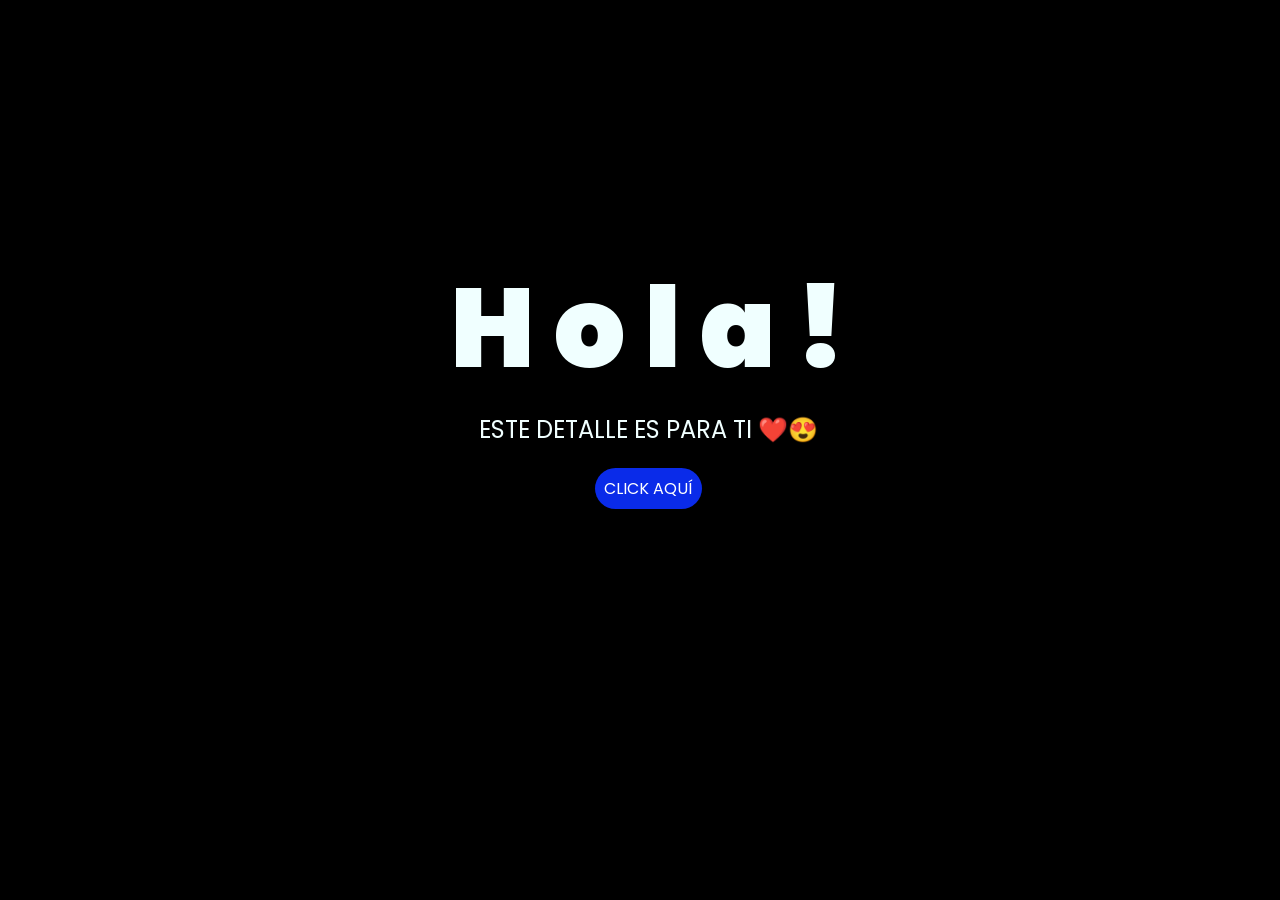
<file: index.html>
<!DOCTYPE html>
<html lang="es">

<head>
    <meta charset="UTF-8">
    <meta http-equiv="X-UA-Compatible" content="IE=edge">
    <meta name="viewport" content="width=device-width, initial-scale=1.0">
    <link rel="stylesheet" href="css/style.css">
    <link rel="icon" href="img/flowers.png" type="image/x-icon">
    <title>Flowers</title>
</head>

<body>
    <div class="greetings">
        <span>H</span>
        <span>o</span>
        <span>l</span>
        <span>a</span>
        <span>!</span>
    </div>
    <div class="description">
        <span>ESTE DETALLE ES PARA TI ❤️😍</span>
    </div>
    <div class="button">
        <button class="botones">
            <a href="flower.html" style="color: #fff;">CLICK AQUÍ</a>
        </button>
    </div>

</body>

</html>
</file>
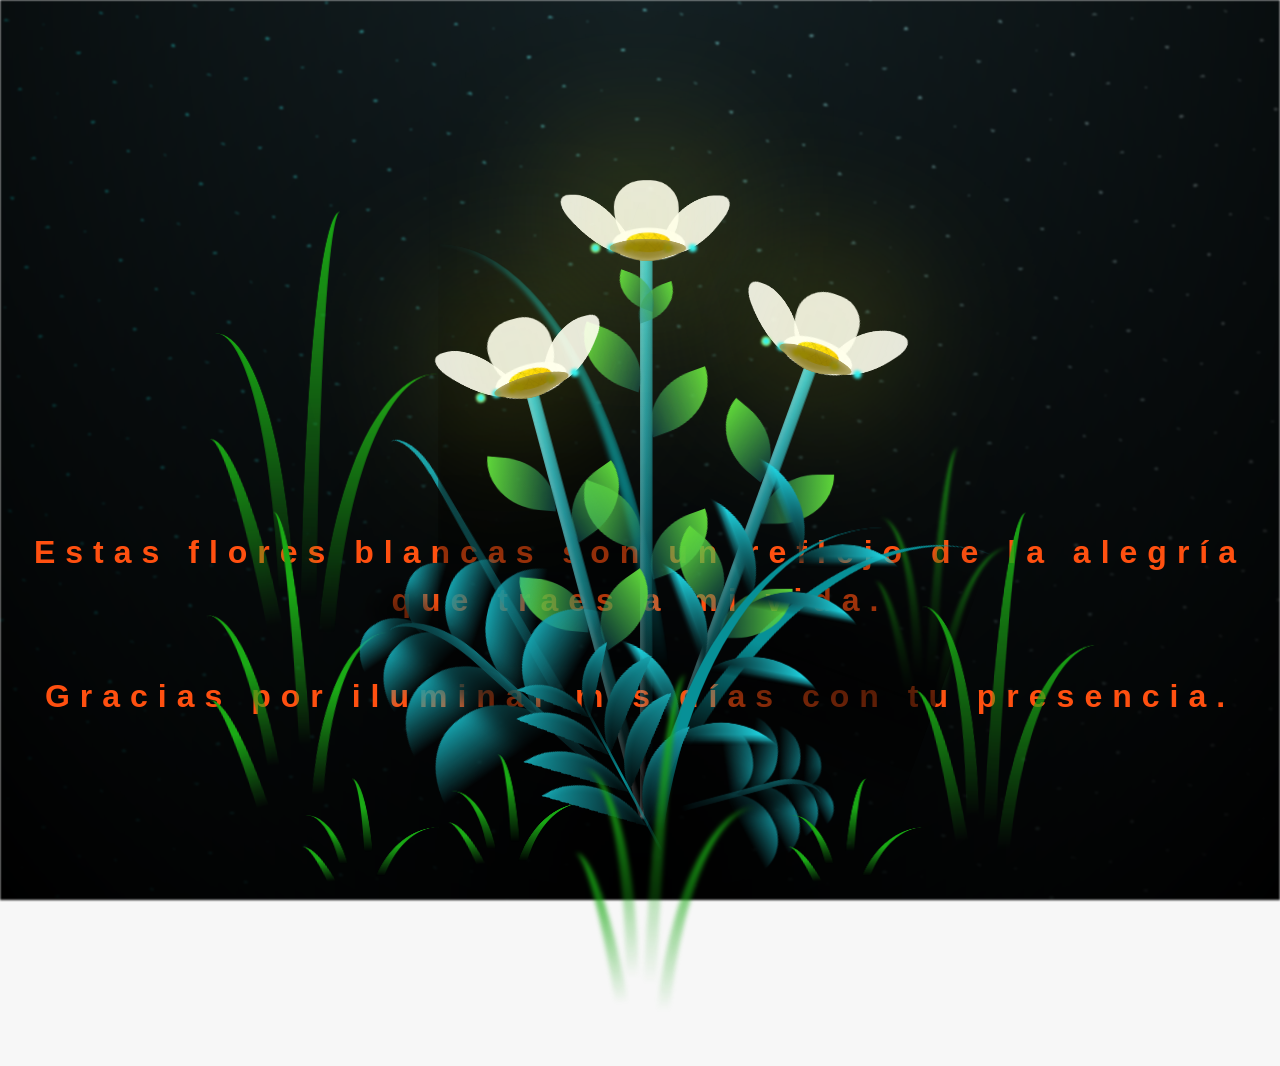
<file: flower.html>
<!DOCTYPE html>
<html lang="es">
  <head>
    <meta charset="UTF-8" />
    <meta http-equiv="X-UA-Compatible" content="IE=edge" />
    <meta name="viewport" content="width=device-width, initial-scale=1.0" />
    <link rel="stylesheet" href="css/main.css" />
    <link rel="icon" href="img/flowers.png" type="image/x-icon" />
    <title>Flower</title>
  </head>
  <body class="container">
    <audio src="sound/ChristianBasso&HaienQiu-Flowers.mp3" autoplay></audio>
    <div id="lyrics">
     
    </div>
    <h1 class="titulo">Estas flores blancas son un reflejo de la alegría que traes a mi vida. <br> <br>
      Gracias por iluminar mis días con tu presencia.</h1>
  
    <div class="night"></div>
    <div class="flowers">
      <div class="flower flower--1">
        <div class="flower__leafs flower__leafs--1">
          <div class="flower__leaf flower__leaf--1"></div>
          <div class="flower__leaf flower__leaf--2"></div>
          <div class="flower__leaf flower__leaf--3"></div>
          <div class="flower__leaf flower__leaf--4"></div>
          <div class="flower__white-circle"></div>

          <div class="flower__light flower__light--1"></div>
          <div class="flower__light flower__light--2"></div>
          <div class="flower__light flower__light--3"></div>
          <div class="flower__light flower__light--4"></div>
          <div class="flower__light flower__light--5"></div>
          <div class="flower__light flower__light--6"></div>
          <div class="flower__light flower__light--7"></div>
          <div class="flower__light flower__light--8"></div>
        </div>
        <div class="flower__line">
          <div class="flower__line__leaf flower__line__leaf--1"></div>
          <div class="flower__line__leaf flower__line__leaf--2"></div>
          <div class="flower__line__leaf flower__line__leaf--3"></div>
          <div class="flower__line__leaf flower__line__leaf--4"></div>
          <div class="flower__line__leaf flower__line__leaf--5"></div>
          <div class="flower__line__leaf flower__line__leaf--6"></div>
        </div>
      </div>

      <div class="flower flower--2">
        <div class="flower__leafs flower__leafs--2">
          <div class="flower__leaf flower__leaf--1"></div>
          <div class="flower__leaf flower__leaf--2"></div>
          <div class="flower__leaf flower__leaf--3"></div>
          <div class="flower__leaf flower__leaf--4"></div>
          <div class="flower__white-circle"></div>

          <div class="flower__light flower__light--1"></div>
          <div class="flower__light flower__light--2"></div>
          <div class="flower__light flower__light--3"></div>
          <div class="flower__light flower__light--4"></div>
          <div class="flower__light flower__light--5"></div>
          <div class="flower__light flower__light--6"></div>
          <div class="flower__light flower__light--7"></div>
          <div class="flower__light flower__light--8"></div>
        </div>
        <div class="flower__line">
          <div class="flower__line__leaf flower__line__leaf--1"></div>
          <div class="flower__line__leaf flower__line__leaf--2"></div>
          <div class="flower__line__leaf flower__line__leaf--3"></div>
          <div class="flower__line__leaf flower__line__leaf--4"></div>
        </div>
      </div>

      <div class="flower flower--3">
        <div class="flower__leafs flower__leafs--3">
          <div class="flower__leaf flower__leaf--1"></div>
          <div class="flower__leaf flower__leaf--2"></div>
          <div class="flower__leaf flower__leaf--3"></div>
          <div class="flower__leaf flower__leaf--4"></div>
          <div class="flower__white-circle"></div>

          <div class="flower__light flower__light--1"></div>
          <div class="flower__light flower__light--2"></div>
          <div class="flower__light flower__light--3"></div>
          <div class="flower__light flower__light--4"></div>
          <div class="flower__light flower__light--5"></div>
          <div class="flower__light flower__light--6"></div>
          <div class="flower__light flower__light--7"></div>
          <div class="flower__light flower__light--8"></div>
        </div>
        <div class="flower__line">
          <div class="flower__line__leaf flower__line__leaf--1"></div>
          <div class="flower__line__leaf flower__line__leaf--2"></div>
          <div class="flower__line__leaf flower__line__leaf--3"></div>
          <div class="flower__line__leaf flower__line__leaf--4"></div>
        </div>
      </div>

      <div class="grow-ans" style="--d: 1.2s">
        <div class="flower__g-long">
          <div class="flower__g-long__top"></div>
          <div class="flower__g-long__bottom"></div>
        </div>
      </div>

      <div class="growing-grass">
        <div class="flower__grass flower__grass--1">
          <div class="flower__grass--top"></div>
          <div class="flower__grass--bottom"></div>
          <div class="flower__grass__leaf flower__grass__leaf--1"></div>
          <div class="flower__grass__leaf flower__grass__leaf--2"></div>
          <div class="flower__grass__leaf flower__grass__leaf--3"></div>
          <div class="flower__grass__leaf flower__grass__leaf--4"></div>
          <div class="flower__grass__leaf flower__grass__leaf--5"></div>
          <div class="flower__grass__leaf flower__grass__leaf--6"></div>
          <div class="flower__grass__leaf flower__grass__leaf--7"></div>
          <div class="flower__grass__leaf flower__grass__leaf--8"></div>
          <div class="flower__grass__overlay"></div>
        </div>
      </div>

      <div class="growing-grass">
        <div class="flower__grass flower__grass--2">
          <div class="flower__grass--top"></div>
          <div class="flower__grass--bottom"></div>
          <div class="flower__grass__leaf flower__grass__leaf--1"></div>
          <div class="flower__grass__leaf flower__grass__leaf--2"></div>
          <div class="flower__grass__leaf flower__grass__leaf--3"></div>
          <div class="flower__grass__leaf flower__grass__leaf--4"></div>
          <div class="flower__grass__leaf flower__grass__leaf--5"></div>
          <div class="flower__grass__leaf flower__grass__leaf--6"></div>
          <div class="flower__grass__leaf flower__grass__leaf--7"></div>
          <div class="flower__grass__leaf flower__grass__leaf--8"></div>
          <div class="flower__grass__overlay"></div>
        </div>
      </div>

      <div class="grow-ans" style="--d: 2.4s">
        <div class="flower__g-right flower__g-right--1">
          <div class="leaf"></div>
        </div>
      </div>

      <div class="grow-ans" style="--d: 2.8s">
        <div class="flower__g-right flower__g-right--2">
          <div class="leaf"></div>
        </div>
      </div>

      <div class="grow-ans" style="--d: 2.8s">
        <div class="flower__g-front">
          <div
            class="flower__g-front__leaf-wrapper flower__g-front__leaf-wrapper--1"
          >
            <div class="flower__g-front__leaf"></div>
          </div>
          <div
            class="flower__g-front__leaf-wrapper flower__g-front__leaf-wrapper--2"
          >
            <div class="flower__g-front__leaf"></div>
          </div>
          <div
            class="flower__g-front__leaf-wrapper flower__g-front__leaf-wrapper--3"
          >
            <div class="flower__g-front__leaf"></div>
          </div>
          <div
            class="flower__g-front__leaf-wrapper flower__g-front__leaf-wrapper--4"
          >
            <div class="flower__g-front__leaf"></div>
          </div>
          <div
            class="flower__g-front__leaf-wrapper flower__g-front__leaf-wrapper--5"
          >
            <div class="flower__g-front__leaf"></div>
          </div>
          <div
            class="flower__g-front__leaf-wrapper flower__g-front__leaf-wrapper--6"
          >
            <div class="flower__g-front__leaf"></div>
          </div>
          <div
            class="flower__g-front__leaf-wrapper flower__g-front__leaf-wrapper--7"
          >
            <div class="flower__g-front__leaf"></div>
          </div>
          <div
            class="flower__g-front__leaf-wrapper flower__g-front__leaf-wrapper--8"
          >
            <div class="flower__g-front__leaf"></div>
          </div>
          <div class="flower__g-front__line"></div>
        </div>
      </div>

      <div class="grow-ans" style="--d: 3.2s">
        <div class="flower__g-fr">
          <div class="leaf"></div>
          <div class="flower__g-fr__leaf flower__g-fr__leaf--1"></div>
          <div class="flower__g-fr__leaf flower__g-fr__leaf--2"></div>
          <div class="flower__g-fr__leaf flower__g-fr__leaf--3"></div>
          <div class="flower__g-fr__leaf flower__g-fr__leaf--4"></div>
          <div class="flower__g-fr__leaf flower__g-fr__leaf--5"></div>
          <div class="flower__g-fr__leaf flower__g-fr__leaf--6"></div>
          <div class="flower__g-fr__leaf flower__g-fr__leaf--7"></div>
          <div class="flower__g-fr__leaf flower__g-fr__leaf--8"></div>
        </div>
      </div>

      <div class="long-g long-g--0">
        <div class="grow-ans" style="--d: 3s">
          <div class="leaf leaf--0"></div>
        </div>
        <div class="grow-ans" style="--d: 2.2s">
          <div class="leaf leaf--1"></div>
        </div>
        <div class="grow-ans" style="--d: 3.4s">
          <div class="leaf leaf--2"></div>
        </div>
        <div class="grow-ans" style="--d: 3.6s">
          <div class="leaf leaf--3"></div>
        </div>
      </div>

      <div class="long-g long-g--1">
        <div class="grow-ans" style="--d: 3.6s">
          <div class="leaf leaf--0"></div>
        </div>
        <div class="grow-ans" style="--d: 3.8s">
          <div class="leaf leaf--1"></div>
        </div>
        <div class="grow-ans" style="--d: 4s">
          <div class="leaf leaf--2"></div>
        </div>
        <div class="grow-ans" style="--d: 4.2s">
          <div class="leaf leaf--3"></div>
        </div>
      </div>

      <div class="long-g long-g--2">
        <div class="grow-ans" style="--d: 4s">
          <div class="leaf leaf--0"></div>
        </div>
        <div class="grow-ans" style="--d: 4.2s">
          <div class="leaf leaf--1"></div>
        </div>
        <div class="grow-ans" style="--d: 4.4s">
          <div class="leaf leaf--2"></div>
        </div>
        <div class="grow-ans" style="--d: 4.6s">
          <div class="leaf leaf--3"></div>
        </div>
      </div>

      <div class="long-g long-g--3">
        <div class="grow-ans" style="--d: 4s">
          <div class="leaf leaf--0"></div>
        </div>
        <div class="grow-ans" style="--d: 4.2s">
          <div class="leaf leaf--1"></div>
        </div>
        <div class="grow-ans" style="--d: 3s">
          <div class="leaf leaf--2"></div>
        </div>
        <div class="grow-ans" style="--d: 3.6s">
          <div class="leaf leaf--3"></div>
        </div>
      </div>

      <div class="long-g long-g--4">
        <div class="grow-ans" style="--d: 4s">
          <div class="leaf leaf--0"></div>
        </div>
        <div class="grow-ans" style="--d: 4.2s">
          <div class="leaf leaf--1"></div>
        </div>
        <div class="grow-ans" style="--d: 3s">
          <div class="leaf leaf--2"></div>
        </div>
        <div class="grow-ans" style="--d: 3.6s">
          <div class="leaf leaf--3"></div>
        </div>
      </div>

      <div class="long-g long-g--5">
        <div class="grow-ans" style="--d: 4s">
          <div class="leaf leaf--0"></div>
        </div>
        <div class="grow-ans" style="--d: 4.2s">
          <div class="leaf leaf--1"></div>
        </div>
        <div class="grow-ans" style="--d: 3s">
          <div class="leaf leaf--2"></div>
        </div>
        <div class="grow-ans" style="--d: 3.6s">
          <div class="leaf leaf--3"></div>
        </div>
      </div>

      <div class="long-g long-g--6">
        <div class="grow-ans" style="--d: 4.2s">
          <div class="leaf leaf--0"></div>
        </div>
        <div class="grow-ans" style="--d: 4.4s">
          <div class="leaf leaf--1"></div>
        </div>
        <div class="grow-ans" style="--d: 4.6s">
          <div class="leaf leaf--2"></div>
        </div>
        <div class="grow-ans" style="--d: 4.8s">
          <div class="leaf leaf--3"></div>
        </div>
      </div>

      <div class="long-g long-g--7">
        <div class="grow-ans" style="--d: 3s">
          <div class="leaf leaf--0"></div>
        </div>
        <div class="grow-ans" style="--d: 3.2s">
          <div class="leaf leaf--1"></div>
        </div>
        <div class="grow-ans" style="--d: 3.5s">
          <div class="leaf leaf--2"></div>
        </div>
        <div class="grow-ans" style="--d: 3.6s">
          <div class="leaf leaf--3"></div>
        </div>
      </div>
    </div>
    <script src="anim.js"></script>
    <script src="main.js"></script>
  </body>
</html>
</file>
<file: css/style.css>
@import url('https://fonts.googleapis.com/css2?family=Poppins:ital,wght@0,500;1,900&display=swap');
*{
    font-family: 'Poppins',cursive;
}
body{
    color: azure;
    width: 100%;
    height: 82vh;
    display: flex;
    flex-direction: column;
    align-items: center;
    justify-content: center;
    background-color: black;
    /* padding-top: -30; */
}

.botones{
    padding: 9px;
    border-radius: 80px;
    background-color: transparent;
    border: none;
}

.botones a{
    background-color: #0a2be9;
    padding: 9px;
    border-radius: 80px;
    -webkit-border-radius: 80px;
    -moz-border-radius: 80px;
    -ms-border-radius: 80px;
    -o-border-radius: 80px;

}

.botones a:focus{
    background-color: rgb(50, 194, 194);
}

.greetings{
    font-size: 7rem;
    font-weight: 900;
}
.greetings > span{
    animation: glow 2.5s ease-in-out infinite;
}
@keyframes glow{
    0%, 100%{
        color: #fff;
        text-shadow: 0 0 12px #39c6d6, 0 0 50px #39c6d6, 0 0 100px #39c6d6;
    }
    10%, 90%{
        color: #111;
        text-shadow: none;
    }
}
.greetings > span:nth-child(2){
    animation-delay: .2s ;
}
.greetings > span:nth-child(3){
    animation-delay: .4s ;
}
.greetings > span:nth-child(4){
    animation-delay: .6s;
}
.greetings > span:nth-child(5){
    animation-delay: .8s;
}
.greetings > span:nth-child(6){
    animation-delay: 1s;
}

.description{
    font-size: 1.5rem;
    margin-bottom: 20px;
}

.button a{
    text-decoration: none;
    font-size: 1rem;
    color: #111;
}

@media screen and (max-width:574px){
    .greetings{
        display: block;
        font-size: 4rem;
        font-weight: 800;
        text-align: center;
    }
    .description{
        font-size: 2rem;
    }
    
    .button a{
        font-size: 1rem;
    }
}
</file>
<file: css/main.css>
*,
*::after,
*::before {
  padding: 0;
  margin: 0;
  box-sizing: border-box;
}

:root {
  --dark-color: #000;
}

body {
  display: flex;
  align-items: flex-end;
  justify-content: center;
  min-height: 100vh;
  background-color: var(--dark-color);
  overflow: hidden;
  perspective: 1000px;
}

#lyrics {
  font-size: 28px;
  font-family: "Franklin Gothic Medium", "Arial Narrow", Arial, sans-serif;
  color: white;
  position: absolute;
  margin-bottom: 20%;
  z-index: 1;
  font-weight: bold;
  letter-spacing: 4px;
}
@media only screen and (max-width: 600px) {
  /* Estilos específicos para dispositivos con un ancho máximo de 600px */
  #lyrics {
      font-size: 14px; /* Reduce el tamaño del texto para dispositivos más pequeños */
      margin-bottom: 530px;
      letter-spacing: 3px;
  }

}
.titulo {
  margin-bottom: 180px;
  font-family: "Arial Narrow", Arial, sans-serif;
  color: rgb(255, 80, 16);
  position: absolute;
  font-weight: bold;
  letter-spacing: 10px;
  opacity: 0;
  animation: fadeIn 3s ease-in-out forwards;
  text-align: center;
}
@keyframes fadeIn {
  from {
    opacity: 0;
  }
  to {
    opacity: 1;
  }
}

.night {
  z-index: -1;
  position: absolute;
  left: 50%;
  top: 0;
  transform: translateX(-50%);
  width: 100%;
  height: 100%;
  filter: blur(0.1vmin);
  background-image: radial-gradient(
      ellipse at top,
      transparent 0%,
      var(--dark-color)
    ),
    radial-gradient(
      ellipse at bottom,
      var(--dark-color),
      rgba(145, 233, 255, 0.2)
    ),
    repeating-linear-gradient(
      220deg,
      rgb(0, 0, 0) 0px,
      rgb(0, 0, 0) 19px,
      transparent 19px,
      transparent 22px
    ),
    repeating-linear-gradient(
      189deg,
      rgb(0, 0, 0) 0px,
      rgb(0, 0, 0) 19px,
      transparent 19px,
      transparent 22px
    ),
    repeating-linear-gradient(
      148deg,
      rgb(0, 0, 0) 0px,
      rgb(0, 0, 0) 19px,
      transparent 19px,
      transparent 22px
    ),
    linear-gradient(90deg, rgb(0, 255, 250), rgb(240, 240, 240));
}

.flowers {
  position: relative;
  transform: scale(0.9);
  /*margin-bottom: 100px;
  */
}

@media only screen and (max-width: 600px) {
  /* Estilos específicos para dispositivos con un ancho máximo de 600px */
.flowers {
      font-size: 14px;
      margin-bottom: 35%;
      letter-spacing: 3px;
      transform: scale(1.0);
}

}

.flower {
  position: absolute;
  bottom: 10vmin;
  transform-origin: bottom center;
  z-index: 10;
  --fl-speed: 0.8s;
}
.flower--1 {
  -webkit-animation: moving-flower-1 4s linear infinite;
  animation: moving-flower-1 4s linear infinite;
}
.flower--1 .flower__line {
  height: 70vmin;
  -webkit-animation-delay: 0.3s;
  animation-delay: 0.3s;
}
.flower--1 .flower__line__leaf--1 {
  -webkit-animation: blooming-leaf-right var(--fl-speed) 1.6s backwards;
  animation: blooming-leaf-right var(--fl-speed) 1.6s backwards;
}
.flower--1 .flower__line__leaf--2 {
  -webkit-animation: blooming-leaf-right var(--fl-speed) 1.4s backwards;
  animation: blooming-leaf-right var(--fl-speed) 1.4s backwards;
}
.flower--1 .flower__line__leaf--3 {
  -webkit-animation: blooming-leaf-left var(--fl-speed) 1.2s backwards;
  animation: blooming-leaf-left var(--fl-speed) 1.2s backwards;
}
.flower--1 .flower__line__leaf--4 {
  -webkit-animation: blooming-leaf-left var(--fl-speed) 1s backwards;
  animation: blooming-leaf-left var(--fl-speed) 1s backwards;
}
.flower--1 .flower__line__leaf--5 {
  -webkit-animation: blooming-leaf-right var(--fl-speed) 1.8s backwards;
  animation: blooming-leaf-right var(--fl-speed) 1.8s backwards;
}
.flower--1 .flower__line__leaf--6 {
  -webkit-animation: blooming-leaf-left var(--fl-speed) 2s backwards;
  animation: blooming-leaf-left var(--fl-speed) 2s backwards;
}
.flower--2 {
  left: 50%;
  transform: rotate(20deg);
  -webkit-animation: moving-flower-2 4s linear infinite;
  animation: moving-flower-2 4s linear infinite;
}
.flower--2 .flower__line {
  height: 60vmin;
  -webkit-animation-delay: 0.6s;
  animation-delay: 0.6s;
}
.flower--2 .flower__line__leaf--1 {
  -webkit-animation: blooming-leaf-right var(--fl-speed) 1.9s backwards;
  animation: blooming-leaf-right var(--fl-speed) 1.9s backwards;
}
.flower--2 .flower__line__leaf--2 {
  -webkit-animation: blooming-leaf-right var(--fl-speed) 1.7s backwards;
  animation: blooming-leaf-right var(--fl-speed) 1.7s backwards;
}
.flower--2 .flower__line__leaf--3 {
  -webkit-animation: blooming-leaf-left var(--fl-speed) 1.5s backwards;
  animation: blooming-leaf-left var(--fl-speed) 1.5s backwards;
}
.flower--2 .flower__line__leaf--4 {
  -webkit-animation: blooming-leaf-left var(--fl-speed) 1.3s backwards;
  animation: blooming-leaf-left var(--fl-speed) 1.3s backwards;
}
.flower--3 {
  left: 50%;
  transform: rotate(-15deg);
  -webkit-animation: moving-flower-3 4s linear infinite;
  animation: moving-flower-3 4s linear infinite;
}
.flower--3 .flower__line {
  -webkit-animation-delay: 0.9s;
  animation-delay: 0.9s;
}
.flower--3 .flower__line__leaf--1 {
  -webkit-animation: blooming-leaf-right var(--fl-speed) 2.5s backwards;
  animation: blooming-leaf-right var(--fl-speed) 2.5s backwards;
}
.flower--3 .flower__line__leaf--2 {
  -webkit-animation: blooming-leaf-right var(--fl-speed) 2.3s backwards;
  animation: blooming-leaf-right var(--fl-speed) 2.3s backwards;
}
.flower--3 .flower__line__leaf--3 {
  -webkit-animation: blooming-leaf-left var(--fl-speed) 2.1s backwards;
  animation: blooming-leaf-left var(--fl-speed) 2.1s backwards;
}
.flower--3 .flower__line__leaf--4 {
  -webkit-animation: blooming-leaf-left var(--fl-speed) 1.9s backwards;
  animation: blooming-leaf-left var(--fl-speed) 1.9s backwards;
}
.flower__leafs {
  position: relative;
  -webkit-animation: blooming-flower 2s backwards;
  animation: blooming-flower 2s backwards;
}
.flower__leafs--1 {
  -webkit-animation-delay: 1.1s;
  animation-delay: 1.1s;
}
.flower__leafs--2 {
  -webkit-animation-delay: 1.4s;
  animation-delay: 1.4s;
}
.flower__leafs--3 {
  -webkit-animation-delay: 1.7s;
  animation-delay: 1.7s;
}
.flower__leafs::after {
  content: "";
  position: absolute;
  left: 0;
  top: 0;
  transform: translate(-50%, -100%);
  width: 8vmin;
  height: 8vmin;
  background-color: #f9fd25;
  /* background-color: #fd2525; */
  filter: blur(10vmin);
}
.flower__leaf {
  position: absolute;
  bottom: 0;
  left: 50%;
  width: 8vmin;
  height: 11vmin;
  border-radius: 51% 49% 47% 53%/44% 45% 55% 69%;
  background-color: #253bfd;
  background-color: #ffffff;
  transform-origin: bottom center;
  opacity: 0.9;
  box-shadow: inset 0 0 2vmin rgba(255, 255, 255, 0.5);
}
.flower__leaf--1 {
  transform: translate(-10%, 1%) rotateY(40deg) rotateX(-50deg);
}
.flower__leaf--2 {
  transform: translate(-50%, -4%) rotateX(40deg);
}
.flower__leaf--3 {
  transform: translate(-90%, 0%) rotateY(45deg) rotateX(50deg);
}
.flower__leaf--4 {
  width: 8vmin;
  height: 8vmin;
  transform-origin: bottom left;
  border-radius: 4vmin 10vmin 4vmin 4vmin;
  transform: translate(0%, 18%) rotateX(70deg) rotate(-43deg);
  background-color: #7c6901;
  z-index: 1;
  opacity: 0.8;
}
.flower__white-circle {
  position: absolute;
  left: -3.5vmin;
  top: -3vmin;
  width: 9vmin;
  height: 4vmin;
  border-radius: 50%;
  background-color: #fff;
}
.flower__white-circle::after {
  content: "";
  position: absolute;
  left: 50%;
  top: 45%;
  transform: translate(-50%, -50%);
  width: 60%;
  height: 60%;
  border-radius: inherit;
  background-image: repeating-linear-gradient(
      135deg,
      rgba(0, 0, 0, 0.03) 0px,
      rgba(0, 0, 0, 0.03) 1px,
      transparent 1px,
      transparent 12px
    ),
    repeating-linear-gradient(
      45deg,
      rgba(0, 0, 0, 0.03) 0px,
      rgba(0, 0, 0, 0.03) 1px,
      transparent 1px,
      transparent 12px
    ),
    repeating-linear-gradient(
      67.5deg,
      rgba(0, 0, 0, 0.03) 0px,
      rgba(0, 0, 0, 0.03) 1px,
      transparent 1px,
      transparent 12px
    ),
    repeating-linear-gradient(
      135deg,
      rgba(0, 0, 0, 0.03) 0px,
      rgba(0, 0, 0, 0.03) 1px,
      transparent 1px,
      transparent 12px
    ),
    repeating-linear-gradient(
      45deg,
      rgba(0, 0, 0, 0.03) 0px,
      rgba(0, 0, 0, 0.03) 1px,
      transparent 1px,
      transparent 12px
    ),
    repeating-linear-gradient(
      112.5deg,
      rgba(0, 0, 0, 0.03) 0px,
      rgba(0, 0, 0, 0.03) 1px,
      transparent 1px,
      transparent 12px
    ),
    repeating-linear-gradient(
      112.5deg,
      rgba(0, 0, 0, 0.03) 0px,
      rgba(0, 0, 0, 0.03) 1px,
      transparent 1px,
      transparent 12px
    ),
    repeating-linear-gradient(
      45deg,
      rgba(0, 0, 0, 0.03) 0px,
      rgba(0, 0, 0, 0.03) 1px,
      transparent 1px,
      transparent 12px
    ),
    repeating-linear-gradient(
      22.5deg,
      rgba(0, 0, 0, 0.03) 0px,
      rgba(0, 0, 0, 0.03) 1px,
      transparent 1px,
      transparent 12px
    ),
    repeating-linear-gradient(
      45deg,
      rgba(0, 0, 0, 0.03) 0px,
      rgba(0, 0, 0, 0.03) 1px,
      transparent 1px,
      transparent 12px
    ),
    repeating-linear-gradient(
      22.5deg,
      rgba(0, 0, 0, 0.03) 0px,
      rgba(0, 0, 0, 0.03) 1px,
      transparent 1px,
      transparent 12px
    ),
    repeating-linear-gradient(
      135deg,
      rgba(0, 0, 0, 0.03) 0px,
      rgba(0, 0, 0, 0.03) 1px,
      transparent 1px,
      transparent 12px
    ),
    repeating-linear-gradient(
      157.5deg,
      rgba(0, 0, 0, 0.03) 0px,
      rgba(0, 0, 0, 0.03) 1px,
      transparent 1px,
      transparent 12px
    ),
    repeating-linear-gradient(
      67.5deg,
      rgba(0, 0, 0, 0.03) 0px,
      rgba(0, 0, 0, 0.03) 1px,
      transparent 1px,
      transparent 12px
    ),
    repeating-linear-gradient(
      67.5deg,
      rgba(0, 0, 0, 0.03) 0px,
      rgba(0, 0, 0, 0.03) 1px,
      transparent 1px,
      transparent 12px
    ),
    linear-gradient(90deg, rgb(255, 235, 18), rgb(255, 206, 0));
}
.flower__line {
  height: 55vmin;
  width: 1.5vmin;
  background-image: linear-gradient(
      to left,
      rgba(0, 0, 0, 0.2),
      transparent,
      rgba(255, 255, 255, 0.2)
    ),
    linear-gradient(to top, transparent 10%, #14757a, #39c6d6);
  box-shadow: inset 0 0 2px rgba(0, 0, 0, 0.5);
  -webkit-animation: grow-flower-tree 4s backwards;
  animation: grow-flower-tree 4s backwards;
}
.flower__line__leaf {
  --w: 7vmin;
  --h: calc(var(--w) + 2vmin);
  position: absolute;
  top: 20%;
  left: 90%;
  width: var(--w);
  height: var(--h);
  border-top-right-radius: var(--h);
  border-bottom-left-radius: var(--h);
  background-image: linear-gradient(to top, rgba(20, 117, 122, 0.4), #5ed639);
}
.flower__line__leaf--1 {
  transform: rotate(70deg) rotateY(30deg);
}
.flower__line__leaf--2 {
  top: 45%;
  transform: rotate(70deg) rotateY(30deg);
}
.flower__line__leaf--3,
.flower__line__leaf--4,
.flower__line__leaf--6 {
  border-top-right-radius: 0;
  border-bottom-left-radius: 0;
  border-top-left-radius: var(--h);
  border-bottom-right-radius: var(--h);
  left: -460%;
  top: 12%;
  transform: rotate(-70deg) rotateY(30deg);
}
.flower__line__leaf--4 {
  top: 40%;
}
.flower__line__leaf--5 {
  top: 0;
  transform-origin: left;
  transform: rotate(70deg) rotateY(30deg) scale(0.6);
}
.flower__line__leaf--6 {
  top: -2%;
  left: -450%;
  transform-origin: right;
  transform: rotate(-70deg) rotateY(30deg) scale(0.6);
}
.flower__light {
  position: absolute;
  bottom: 0vmin;
  width: 1vmin;
  height: 1vmin;
  background-color: rgb(255, 251, 0);
  border-radius: 50%;
  filter: blur(0.2vmin);
  -webkit-animation: light-ans 4s linear infinite backwards;
  animation: light-ans 4s linear infinite backwards;
}
.flower__light:nth-child(odd) {
  background-color: #23f0ff;
}
.flower__light--1 {
  left: -2vmin;
  -webkit-animation-delay: 1s;
  animation-delay: 1s;
}
.flower__light--2 {
  left: 3vmin;
  -webkit-animation-delay: 0.5s;
  animation-delay: 0.5s;
}
.flower__light--3 {
  left: -6vmin;
  -webkit-animation-delay: 0.3s;
  animation-delay: 0.3s;
}
.flower__light--4 {
  left: 6vmin;
  -webkit-animation-delay: 0.9s;
  animation-delay: 0.9s;
}
.flower__light--5 {
  left: -1vmin;
  -webkit-animation-delay: 1.5s;
  animation-delay: 1.5s;
}
.flower__light--6 {
  left: -4vmin;
  -webkit-animation-delay: 3s;
  animation-delay: 3s;
}
.flower__light--7 {
  left: 3vmin;
  -webkit-animation-delay: 2s;
  animation-delay: 2s;
}
.flower__light--8 {
  left: -6vmin;
  -webkit-animation-delay: 3.5s;
  animation-delay: 3.5s;
}
.flower__grass {
  --c: #159faa;
  --line-w: 1.5vmin;
  position: absolute;
  bottom: 12vmin;
  left: -7vmin;
  display: flex;
  flex-direction: column;
  align-items: flex-end;
  z-index: 20;
  transform-origin: bottom center;
  transform: rotate(-48deg) rotateY(40deg);
}
.flower__grass--1 {
  -webkit-animation: moving-grass 2s linear infinite;
  animation: moving-grass 2s linear infinite;
}
.flower__grass--2 {
  left: 2vmin;
  bottom: 10vmin;
  transform: scale(0.5) rotate(75deg) rotateX(10deg) rotateY(-200deg);
  opacity: 0.8;
  z-index: 0;
  -webkit-animation: moving-grass--2 1.5s linear infinite;
  animation: moving-grass--2 1.5s linear infinite;
}
.flower__grass--top {
  width: 7vmin;
  height: 10vmin;
  border-top-right-radius: 100%;
  border-right: var(--line-w) solid var(--c);
  transform-origin: bottom center;
  transform: rotate(-2deg);
}
.flower__grass--bottom {
  margin-top: -2px;
  width: var(--line-w);
  height: 25vmin;
  background-image: linear-gradient(to top, transparent, var(--c));
}
.flower__grass__leaf {
  --size: 10vmin;
  position: absolute;
  width: calc(var(--size) * 2.1);
  height: var(--size);
  border-top-left-radius: var(--size);
  border-top-right-radius: var(--size);
  background-image: linear-gradient(
    to top,
    transparent,
    transparent 30%,
    var(--c)
  );
  z-index: 100;
}
.flower__grass__leaf--1 {
  top: -6%;
  left: 30%;
  --size: 6vmin;
  transform: rotate(-20deg);
  -webkit-animation: growing-grass-ans--1 2s 2.6s backwards;
  animation: growing-grass-ans--1 2s 2.6s backwards;
}
@-webkit-keyframes growing-grass-ans--1 {
  0% {
    transform-origin: bottom left;
    transform: rotate(-20deg) scale(0);
  }
}
@keyframes growing-grass-ans--1 {
  0% {
    transform-origin: bottom left;
    transform: rotate(-20deg) scale(0);
  }
}
.flower__grass__leaf--2 {
  top: -5%;
  left: -110%;
  --size: 6vmin;
  transform: rotate(10deg);
  -webkit-animation: growing-grass-ans--2 2s 2.4s linear backwards;
  animation: growing-grass-ans--2 2s 2.4s linear backwards;
}
@-webkit-keyframes growing-grass-ans--2 {
  0% {
    transform-origin: bottom right;
    transform: rotate(10deg) scale(0);
  }
}
@keyframes growing-grass-ans--2 {
  0% {
    transform-origin: bottom right;
    transform: rotate(10deg) scale(0);
  }
}
.flower__grass__leaf--3 {
  top: 5%;
  left: 60%;
  --size: 8vmin;
  transform: rotate(-18deg) rotateX(-20deg);
  -webkit-animation: growing-grass-ans--3 2s 2.2s linear backwards;
  animation: growing-grass-ans--3 2s 2.2s linear backwards;
}
@-webkit-keyframes growing-grass-ans--3 {
  0% {
    transform-origin: bottom left;
    transform: rotate(-18deg) rotateX(-20deg) scale(0);
  }
}
@keyframes growing-grass-ans--3 {
  0% {
    transform-origin: bottom left;
    transform: rotate(-18deg) rotateX(-20deg) scale(0);
  }
}
.flower__grass__leaf--4 {
  top: 6%;
  left: -135%;
  --size: 8vmin;
  transform: rotate(2deg);
  -webkit-animation: growing-grass-ans--4 2s 2s linear backwards;
  animation: growing-grass-ans--4 2s 2s linear backwards;
}
@-webkit-keyframes growing-grass-ans--4 {
  0% {
    transform-origin: bottom right;
    transform: rotate(2deg) scale(0);
  }
}
@keyframes growing-grass-ans--4 {
  0% {
    transform-origin: bottom right;
    transform: rotate(2deg) scale(0);
  }
}
.flower__grass__leaf--5 {
  top: 20%;
  left: 60%;
  --size: 10vmin;
  transform: rotate(-24deg) rotateX(-20deg);
  -webkit-animation: growing-grass-ans--5 2s 1.8s linear backwards;
  animation: growing-grass-ans--5 2s 1.8s linear backwards;
}
@-webkit-keyframes growing-grass-ans--5 {
  0% {
    transform-origin: bottom left;
    transform: rotate(-24deg) rotateX(-20deg) scale(0);
  }
}
@keyframes growing-grass-ans--5 {
  0% {
    transform-origin: bottom left;
    transform: rotate(-24deg) rotateX(-20deg) scale(0);
  }
}
.flower__grass__leaf--6 {
  top: 22%;
  left: -180%;
  --size: 10vmin;
  transform: rotate(10deg);
  -webkit-animation: growing-grass-ans--6 2s 1.6s linear backwards;
  animation: growing-grass-ans--6 2s 1.6s linear backwards;
}
@-webkit-keyframes growing-grass-ans--6 {
  0% {
    transform-origin: bottom right;
    transform: rotate(10deg) scale(0);
  }
}
@keyframes growing-grass-ans--6 {
  0% {
    transform-origin: bottom right;
    transform: rotate(10deg) scale(0);
  }
}
.flower__grass__leaf--7 {
  top: 39%;
  left: 70%;
  --size: 10vmin;
  transform: rotate(-10deg);
  -webkit-animation: growing-grass-ans--7 2s 1.4s linear backwards;
  animation: growing-grass-ans--7 2s 1.4s linear backwards;
}
@-webkit-keyframes growing-grass-ans--7 {
  0% {
    transform-origin: bottom left;
    transform: rotate(-10deg) scale(0);
  }
}
@keyframes growing-grass-ans--7 {
  0% {
    transform-origin: bottom left;
    transform: rotate(-10deg) scale(0);
  }
}
.flower__grass__leaf--8 {
  top: 40%;
  left: -215%;
  --size: 11vmin;
  transform: rotate(10deg);
  -webkit-animation: growing-grass-ans--8 2s 1.2s linear backwards;
  animation: growing-grass-ans--8 2s 1.2s linear backwards;
}
@-webkit-keyframes growing-grass-ans--8 {
  0% {
    transform-origin: bottom right;
    transform: rotate(10deg) scale(0);
  }
}
@keyframes growing-grass-ans--8 {
  0% {
    transform-origin: bottom right;
    transform: rotate(10deg) scale(0);
  }
}
.flower__grass__overlay {
  position: absolute;
  top: -10%;
  right: 0%;
  width: 100%;
  height: 100%;
  background-color: rgba(0, 0, 0, 0.6);
  filter: blur(1.5vmin);
  z-index: 100;
}
.flower__g-long {
  --w: 2vmin;
  --h: 6vmin;
  --c: #159faa;
  position: absolute;
  bottom: 10vmin;
  left: -3vmin;
  transform-origin: bottom center;
  transform: rotate(-30deg) rotateY(-20deg);
  display: flex;
  flex-direction: column;
  align-items: flex-end;
  -webkit-animation: flower-g-long-ans 3s linear infinite;
  animation: flower-g-long-ans 3s linear infinite;
}
@-webkit-keyframes flower-g-long-ans {
  0%,
  100% {
    transform: rotate(-30deg) rotateY(-20deg);
  }
  50% {
    transform: rotate(-32deg) rotateY(-20deg);
  }
}
@keyframes flower-g-long-ans {
  0%,
  100% {
    transform: rotate(-30deg) rotateY(-20deg);
  }
  50% {
    transform: rotate(-32deg) rotateY(-20deg);
  }
}
.flower__g-long__top {
  top: calc(var(--h) * -1);
  width: calc(var(--w) + 1vmin);
  height: var(--h);
  border-top-right-radius: 100%;
  border-right: 0.7vmin solid var(--c);
  transform: translate(-0.7vmin, 1vmin);
}
.flower__g-long__bottom {
  width: var(--w);
  height: 50vmin;
  transform-origin: bottom center;
  background-image: linear-gradient(to top, transparent 30%, var(--c));
  box-shadow: inset 0 0 2px rgba(0, 0, 0, 0.5);
  -webkit-clip-path: polygon(35% 0, 65% 1%, 100% 100%, 0% 100%);
  clip-path: polygon(35% 0, 65% 1%, 100% 100%, 0% 100%);
}
.flower__g-right {
  position: absolute;
  bottom: 6vmin;
  left: -2vmin;
  transform-origin: bottom left;
  transform: rotate(20deg);
}
.flower__g-right .leaf {
  width: 30vmin;
  height: 50vmin;
  border-top-left-radius: 100%;
  border-left: 2vmin solid #079097;
  background-image: linear-gradient(
    to bottom,
    transparent,
    var(--dark-color) 60%
  );
  -webkit-mask-image: linear-gradient(to top, transparent 30%, #079097 60%);
}
.flower__g-right--1 {
  -webkit-animation: flower-g-right-ans 2.5s linear infinite;
  animation: flower-g-right-ans 2.5s linear infinite;
}
.flower__g-right--2 {
  left: 5vmin;
  transform: rotateY(-180deg);
  -webkit-animation: flower-g-right-ans--2 3s linear infinite;
  animation: flower-g-right-ans--2 3s linear infinite;
}
.flower__g-right--2 .leaf {
  height: 75vmin;
  filter: blur(0.3vmin);
  opacity: 0.8;
}
@-webkit-keyframes flower-g-right-ans {
  0%,
  100% {
    transform: rotate(20deg);
  }
  50% {
    transform: rotate(24deg) rotateX(-20deg);
  }
}
@keyframes flower-g-right-ans {
  0%,
  100% {
    transform: rotate(20deg);
  }
  50% {
    transform: rotate(24deg) rotateX(-20deg);
  }
}
@-webkit-keyframes flower-g-right-ans--2 {
  0%,
  100% {
    transform: rotateY(-180deg) rotate(0deg) rotateX(-20deg);
  }
  50% {
    transform: rotateY(-180deg) rotate(6deg) rotateX(-20deg);
  }
}
@keyframes flower-g-right-ans--2 {
  0%,
  100% {
    transform: rotateY(-180deg) rotate(0deg) rotateX(-20deg);
  }
  50% {
    transform: rotateY(-180deg) rotate(6deg) rotateX(-20deg);
  }
}
.flower__g-front {
  position: absolute;
  bottom: 6vmin;
  left: 2.5vmin;
  z-index: 100;
  transform-origin: bottom center;
  transform: rotate(-28deg) rotateY(30deg) scale(1.04);
  -webkit-animation: flower__g-front-ans 2s linear infinite;
  animation: flower__g-front-ans 2s linear infinite;
}
@-webkit-keyframes flower__g-front-ans {
  0%,
  100% {
    transform: rotate(-28deg) rotateY(30deg) scale(1.04);
  }
  50% {
    transform: rotate(-35deg) rotateY(40deg) scale(1.04);
  }
}
@keyframes flower__g-front-ans {
  0%,
  100% {
    transform: rotate(-28deg) rotateY(30deg) scale(1.04);
  }
  50% {
    transform: rotate(-35deg) rotateY(40deg) scale(1.04);
  }
}
.flower__g-front__line {
  width: 0.3vmin;
  height: 20vmin;
  background-image: linear-gradient(
    to top,
    transparent,
    #079097,
    transparent 100%
  );
  position: relative;
}
.flower__g-front__leaf-wrapper {
  position: absolute;
  top: 0;
  left: 0;
  transform-origin: bottom left;
  transform: rotate(10deg);
}
.flower__g-front__leaf-wrapper:nth-child(even) {
  left: 0vmin;
  transform: rotateY(-180deg) rotate(5deg);
  -webkit-animation: flower__g-front__leaf-left-ans 1s ease-in backwards;
  animation: flower__g-front__leaf-left-ans 1s ease-in backwards;
}
.flower__g-front__leaf-wrapper:nth-child(odd) {
  -webkit-animation: flower__g-front__leaf-ans 1s ease-in backwards;
  animation: flower__g-front__leaf-ans 1s ease-in backwards;
}
.flower__g-front__leaf-wrapper--1 {
  top: -8vmin;
  transform: scale(0.7);
  -webkit-animation: flower__g-front__leaf-ans 1s 5.5s ease-in backwards !important;
  animation: flower__g-front__leaf-ans 1s 5.5s ease-in backwards !important;
}
.flower__g-front__leaf-wrapper--2 {
  top: -8vmin;
  transform: rotateY(-180deg) scale(0.7) !important;
  -webkit-animation: flower__g-front__leaf-left-ans-2 1s 4.6s ease-in backwards !important;
  animation: flower__g-front__leaf-left-ans-2 1s 4.6s ease-in backwards !important;
}
.flower__g-front__leaf-wrapper--3 {
  top: -3vmin;
  -webkit-animation: flower__g-front__leaf-ans 1s 4.6s ease-in backwards;
  animation: flower__g-front__leaf-ans 1s 4.6s ease-in backwards;
}
.flower__g-front__leaf-wrapper--4 {
  top: -3vmin;
  transform: rotateY(-180deg) scale(0.9) !important;
  -webkit-animation: flower__g-front__leaf-left-ans-2 1s 4.6s ease-in backwards !important;
  animation: flower__g-front__leaf-left-ans-2 1s 4.6s ease-in backwards !important;
}
@-webkit-keyframes flower__g-front__leaf-left-ans-2 {
  0% {
    transform: rotateY(-180deg) scale(0);
  }
}
@keyframes flower__g-front__leaf-left-ans-2 {
  0% {
    transform: rotateY(-180deg) scale(0);
  }
}
.flower__g-front__leaf-wrapper--5,
.flower__g-front__leaf-wrapper--6 {
  top: 2vmin;
}
.flower__g-front__leaf-wrapper--7,
.flower__g-front__leaf-wrapper--8 {
  top: 6.5vmin;
}
.flower__g-front__leaf-wrapper--2 {
  -webkit-animation-delay: 5.2s !important;
  animation-delay: 5.2s !important;
}
.flower__g-front__leaf-wrapper--3 {
  -webkit-animation-delay: 4.9s !important;
  animation-delay: 4.9s !important;
}
.flower__g-front__leaf-wrapper--5 {
  -webkit-animation-delay: 4.3s !important;
  animation-delay: 4.3s !important;
}
.flower__g-front__leaf-wrapper--6 {
  -webkit-animation-delay: 4.1s !important;
  animation-delay: 4.1s !important;
}
.flower__g-front__leaf-wrapper--7 {
  -webkit-animation-delay: 3.8s !important;
  animation-delay: 3.8s !important;
}
.flower__g-front__leaf-wrapper--8 {
  -webkit-animation-delay: 3.5s !important;
  animation-delay: 3.5s !important;
}
@-webkit-keyframes flower__g-front__leaf-ans {
  0% {
    transform: rotate(10deg) scale(0);
  }
}
@keyframes flower__g-front__leaf-ans {
  0% {
    transform: rotate(10deg) scale(0);
  }
}
@-webkit-keyframes flower__g-front__leaf-left-ans {
  0% {
    transform: rotateY(-180deg) rotate(5deg) scale(0);
  }
}
@keyframes flower__g-front__leaf-left-ans {
  0% {
    transform: rotateY(-180deg) rotate(5deg) scale(0);
  }
}
.flower__g-front__leaf {
  width: 10vmin;
  height: 10vmin;
  border-radius: 100% 0% 0% 100%/100% 100% 0% 0%;
  box-shadow: inset 0 2px 1vmin hsla(184deg, 97%, 58%, 0.2);
  background-image: linear-gradient(
      to bottom left,
      transparent,
      var(--dark-color)
    ),
    linear-gradient(to bottom right, #159faa 50%, transparent 50%, transparent);
  -webkit-mask-image: linear-gradient(
    to bottom right,
    #159faa 50%,
    transparent 50%,
    transparent
  );
  mask-image: linear-gradient(
    to bottom right,
    #159faa 50%,
    transparent 50%,
    transparent
  );
}
.flower__g-fr {
  position: absolute;
  bottom: -4vmin;
  left: vmin;
  transform-origin: bottom left;
  z-index: 10;
  -webkit-animation: flower__g-fr-ans 2s linear infinite;
  animation: flower__g-fr-ans 2s linear infinite;
}
@-webkit-keyframes flower__g-fr-ans {
  0%,
  100% {
    transform: rotate(2deg);
  }
  50% {
    transform: rotate(4deg);
  }
}
@keyframes flower__g-fr-ans {
  0%,
  100% {
    transform: rotate(2deg);
  }
  50% {
    transform: rotate(4deg);
  }
}
.flower__g-fr .leaf {
  width: 30vmin;
  height: 50vmin;
  border-top-left-radius: 100%;
  border-left: 2vmin solid #079097;
  -webkit-mask-image: linear-gradient(to top, transparent 25%, #079097 50%);
  position: relative;
  z-index: 1;
}
.flower__g-fr__leaf {
  position: absolute;
  top: 0;
  left: 0;
  width: 10vmin;
  height: 10vmin;
  border-radius: 100% 0% 0% 100%/100% 100% 0% 0%;
  box-shadow: inset 0 2px 1vmin hsla(184deg, 97%, 58%, 0.2);
  background-image: linear-gradient(
      to bottom left,
      transparent,
      var(--dark-color) 98%
    ),
    linear-gradient(to bottom right, #23f0ff 45%, transparent 50%, transparent);
  -webkit-mask-image: linear-gradient(
    135deg,
    #159faa 40%,
    transparent 50%,
    transparent
  );
}
.flower__g-fr__leaf--1 {
  left: 20vmin;
  transform: rotate(45deg);
  -webkit-animation: flower__g-fr-leaft-ans-1 0.5s 5.2s linear backwards;
  animation: flower__g-fr-leaft-ans-1 0.5s 5.2s linear backwards;
}
@-webkit-keyframes flower__g-fr-leaft-ans-1 {
  0% {
    transform-origin: left;
    transform: rotate(45deg) scale(0);
  }
}
@keyframes flower__g-fr-leaft-ans-1 {
  0% {
    transform-origin: left;
    transform: rotate(45deg) scale(0);
  }
}
.flower__g-fr__leaf--2 {
  left: 12vmin;
  top: -7vmin;
  transform: rotate(25deg) rotateY(-180deg);
  -webkit-animation: flower__g-fr-leaft-ans-6 0.5s 5s linear backwards;
  animation: flower__g-fr-leaft-ans-6 0.5s 5s linear backwards;
}
.flower__g-fr__leaf--3 {
  left: 15vmin;
  top: 6vmin;
  transform: rotate(55deg);
  -webkit-animation: flower__g-fr-leaft-ans-5 0.5s 4.8s linear backwards;
  animation: flower__g-fr-leaft-ans-5 0.5s 4.8s linear backwards;
}
.flower__g-fr__leaf--4 {
  left: 6vmin;
  top: -2vmin;
  transform: rotate(25deg) rotateY(-180deg);
  -webkit-animation: flower__g-fr-leaft-ans-6 0.5s 4.6s linear backwards;
  animation: flower__g-fr-leaft-ans-6 0.5s 4.6s linear backwards;
}
.flower__g-fr__leaf--5 {
  left: 10vmin;
  top: 14vmin;
  transform: rotate(55deg);
  -webkit-animation: flower__g-fr-leaft-ans-5 0.5s 4.4s linear backwards;
  animation: flower__g-fr-leaft-ans-5 0.5s 4.4s linear backwards;
}
@-webkit-keyframes flower__g-fr-leaft-ans-5 {
  0% {
    transform-origin: left;
    transform: rotate(55deg) scale(0);
  }
}
@keyframes flower__g-fr-leaft-ans-5 {
  0% {
    transform-origin: left;
    transform: rotate(55deg) scale(0);
  }
}
.flower__g-fr__leaf--6 {
  left: 0vmin;
  top: 6vmin;
  transform: rotate(25deg) rotateY(-180deg);
  -webkit-animation: flower__g-fr-leaft-ans-6 0.5s 4.2s linear backwards;
  animation: flower__g-fr-leaft-ans-6 0.5s 4.2s linear backwards;
}
@-webkit-keyframes flower__g-fr-leaft-ans-6 {
  0% {
    transform-origin: right;
    transform: rotate(25deg) rotateY(-180deg) scale(0);
  }
}
@keyframes flower__g-fr-leaft-ans-6 {
  0% {
    transform-origin: right;
    transform: rotate(25deg) rotateY(-180deg) scale(0);
  }
}
.flower__g-fr__leaf--7 {
  left: 5vmin;
  top: 22vmin;
  transform: rotate(45deg);
  -webkit-animation: flower__g-fr-leaft-ans-7 0.5s 4s linear backwards;
  animation: flower__g-fr-leaft-ans-7 0.5s 4s linear backwards;
}
@-webkit-keyframes flower__g-fr-leaft-ans-7 {
  0% {
    transform-origin: left;
    transform: rotate(45deg) scale(0);
  }
}
@keyframes flower__g-fr-leaft-ans-7 {
  0% {
    transform-origin: left;
    transform: rotate(45deg) scale(0);
  }
}
.flower__g-fr__leaf--8 {
  left: -4vmin;
  top: 15vmin;
  transform: rotate(15deg) rotateY(-180deg);
  -webkit-animation: flower__g-fr-leaft-ans-8 0.5s 3.8s linear backwards;
  animation: flower__g-fr-leaft-ans-8 0.5s 3.8s linear backwards;
}
@-webkit-keyframes flower__g-fr-leaft-ans-8 {
  0% {
    transform-origin: right;
    transform: rotate(15deg) rotateY(-180deg) scale(0);
  }
}
@keyframes flower__g-fr-leaft-ans-8 {
  0% {
    transform-origin: right;
    transform: rotate(15deg) rotateY(-180deg) scale(0);
  }
}

.long-g {
  position: absolute;
  bottom: 25vmin;
  left: -42vmin;
  transform-origin: bottom left;
}
.long-g--1 {
  bottom: 0vmin;
  transform: scale(0.8) rotate(-5deg);
}
.long-g--1 .leaf {
  -webkit-mask-image: linear-gradient(
    to top,
    transparent 40%,
    #079097 80%
  ) !important;
}
.long-g--1 .leaf--1 {
  --w: 5vmin;
  --h: 60vmin;
  left: -2vmin;
  transform: rotate(3deg) rotateY(-180deg);
}
.long-g--2,
.long-g--3 {
  bottom: -3vmin;
  left: -35vmin;
  transform-origin: center;
  transform: scale(0.6) rotateX(60deg);
}
.long-g--2 .leaf,
.long-g--3 .leaf {
  -webkit-mask-image: linear-gradient(
    to top,
    transparent 50%,
    #079097 80%
  ) !important;
}
.long-g--2 .leaf--1,
.long-g--3 .leaf--1 {
  left: -1vmin;
  transform: rotateY(-180deg);
}
.long-g--3 {
  left: -17vmin;
  bottom: 0vmin;
}
.long-g--3 .leaf {
  -webkit-mask-image: linear-gradient(
    to top,
    transparent 40%,
    #079097 80%
  ) !important;
}
.long-g--4 {
  left: 25vmin;
  bottom: -3vmin;
  transform-origin: center;
  transform: scale(0.6) rotateX(60deg);
}
.long-g--4 .leaf {
  -webkit-mask-image: linear-gradient(
    to top,
    transparent 50%,
    #079097 80%
  ) !important;
}
.long-g--5 {
  left: 42vmin;
  bottom: 0vmin;
  transform: scale(0.8) rotate(2deg);
}
.long-g--6 {
  left: 0vmin;
  bottom: -20vmin;
  z-index: 100;
  filter: blur(0.3vmin);
  transform: scale(0.8) rotate(2deg);
}
.long-g--7 {
  left: 35vmin;
  bottom: 20vmin;
  z-index: -1;
  filter: blur(0.3vmin);
  transform: scale(0.6) rotate(2deg);
  opacity: 0.7;
}
.long-g .leaf {
  --w: 15vmin;
  --h: 40vmin;
  --c: #1aaa15;
  position: absolute;
  bottom: 0;
  width: var(--w);
  height: var(--h);
  border-top-left-radius: 100%;
  border-left: 2vmin solid var(--c);
  -webkit-mask-image: linear-gradient(
    to top,
    transparent 20%,
    var(--dark-color)
  );
  transform-origin: bottom center;
}
.long-g .leaf--0 {
  left: 2vmin;
  -webkit-animation: leaf-ans-1 4s linear infinite;
  animation: leaf-ans-1 4s linear infinite;
}
.long-g .leaf--1 {
  --w: 5vmin;
  --h: 60vmin;
  -webkit-animation: leaf-ans-1 4s linear infinite;
  animation: leaf-ans-1 4s linear infinite;
}
.long-g .leaf--2 {
  --w: 10vmin;
  --h: 40vmin;
  left: -0.5vmin;
  bottom: 5vmin;
  transform-origin: bottom left;
  transform: rotateY(-180deg);
  -webkit-animation: leaf-ans-2 3s linear infinite;
  animation: leaf-ans-2 3s linear infinite;
}
.long-g .leaf--3 {
  --w: 5vmin;
  --h: 30vmin;
  left: -1vmin;
  bottom: 3.2vmin;
  transform-origin: bottom left;
  transform: rotate(-10deg) rotateY(-180deg);
  -webkit-animation: leaf-ans-3 3s linear infinite;
  animation: leaf-ans-3 3s linear infinite;
}

@-webkit-keyframes leaf-ans-1 {
  0%,
  100% {
    transform: rotate(-5deg) scale(1);
  }
  50% {
    transform: rotate(5deg) scale(1.1);
  }
}

@keyframes leaf-ans-1 {
  0%,
  100% {
    transform: rotate(-5deg) scale(1);
  }
  50% {
    transform: rotate(5deg) scale(1.1);
  }
}
@-webkit-keyframes leaf-ans-2 {
  0%,
  100% {
    transform: rotateY(-180deg) rotate(5deg);
  }
  50% {
    transform: rotateY(-180deg) rotate(0deg) scale(1.1);
  }
}
@keyframes leaf-ans-2 {
  0%,
  100% {
    transform: rotateY(-180deg) rotate(5deg);
  }
  50% {
    transform: rotateY(-180deg) rotate(0deg) scale(1.1);
  }
}
@-webkit-keyframes leaf-ans-3 {
  0%,
  100% {
    transform: rotate(-10deg) rotateY(-180deg);
  }
  50% {
    transform: rotate(-20deg) rotateY(-180deg);
  }
}
@keyframes leaf-ans-3 {
  0%,
  100% {
    transform: rotate(-10deg) rotateY(-180deg);
  }
  50% {
    transform: rotate(-20deg) rotateY(-180deg);
  }
}
.grow-ans {
  -webkit-animation: grow-ans 2s var(--d) backwards;
  animation: grow-ans 2s var(--d) backwards;
}

@-webkit-keyframes grow-ans {
  0% {
    transform: scale(0);
    opacity: 0;
  }
}

@keyframes grow-ans {
  0% {
    transform: scale(0);
    opacity: 0;
  }
}
@-webkit-keyframes light-ans {
  0% {
    opacity: 0;
    transform: translateY(0vmin);
  }
  25% {
    opacity: 1;
    transform: translateY(-5vmin) translateX(-2vmin);
  }
  50% {
    opacity: 1;
    transform: translateY(-15vmin) translateX(2vmin);
    filter: blur(0.2vmin);
  }
  75% {
    transform: translateY(-20vmin) translateX(-2vmin);
    filter: blur(0.2vmin);
  }
  100% {
    transform: translateY(-30vmin);
    opacity: 0;
    filter: blur(1vmin);
  }
}
@keyframes light-ans {
  0% {
    opacity: 0;
    transform: translateY(0vmin);
  }
  25% {
    opacity: 1;
    transform: translateY(-5vmin) translateX(-2vmin);
  }
  50% {
    opacity: 1;
    transform: translateY(-15vmin) translateX(2vmin);
    filter: blur(0.2vmin);
  }
  75% {
    transform: translateY(-20vmin) translateX(-2vmin);
    filter: blur(0.2vmin);
  }
  100% {
    transform: translateY(-30vmin);
    opacity: 0;
    filter: blur(1vmin);
  }
}
@-webkit-keyframes moving-flower-1 {
  0%,
  100% {
    transform: rotate(2deg);
  }
  50% {
    transform: rotate(-2deg);
  }
}
@keyframes moving-flower-1 {
  0%,
  100% {
    transform: rotate(2deg);
  }
  50% {
    transform: rotate(-2deg);
  }
}
@-webkit-keyframes moving-flower-2 {
  0%,
  100% {
    transform: rotate(18deg);
  }
  50% {
    transform: rotate(14deg);
  }
}
@keyframes moving-flower-2 {
  0%,
  100% {
    transform: rotate(18deg);
  }
  50% {
    transform: rotate(14deg);
  }
}
@-webkit-keyframes moving-flower-3 {
  0%,
  100% {
    transform: rotate(-18deg);
  }
  50% {
    transform: rotate(-20deg) rotateY(-10deg);
  }
}
@keyframes moving-flower-3 {
  0%,
  100% {
    transform: rotate(-18deg);
  }
  50% {
    transform: rotate(-20deg) rotateY(-10deg);
  }
}
@-webkit-keyframes blooming-leaf-right {
  0% {
    transform-origin: left;
    transform: rotate(70deg) rotateY(30deg) scale(0);
  }
}
@keyframes blooming-leaf-right {
  0% {
    transform-origin: left;
    transform: rotate(70deg) rotateY(30deg) scale(0);
  }
}
@-webkit-keyframes blooming-leaf-left {
  0% {
    transform-origin: right;
    transform: rotate(-70deg) rotateY(30deg) scale(0);
  }
}
@keyframes blooming-leaf-left {
  0% {
    transform-origin: right;
    transform: rotate(-70deg) rotateY(30deg) scale(0);
  }
}
@-webkit-keyframes grow-flower-tree {
  0% {
    height: 0;
    border-radius: 1vmin;
  }
}
@keyframes grow-flower-tree {
  0% {
    height: 0;
    border-radius: 1vmin;
  }
}
@-webkit-keyframes blooming-flower {
  0% {
    transform: scale(0);
  }
}
@keyframes blooming-flower {
  0% {
    transform: scale(0);
  }
}
@-webkit-keyframes moving-grass {
  0%,
  100% {
    transform: rotate(-48deg) rotateY(40deg);
  }
  50% {
    transform: rotate(-50deg) rotateY(40deg);
  }
}
@keyframes moving-grass {
  0%,
  100% {
    transform: rotate(-48deg) rotateY(40deg);
  }
  50% {
    transform: rotate(-50deg) rotateY(40deg);
  }
}
@-webkit-keyframes moving-grass--2 {
  0%,
  100% {
    transform: scale(0.5) rotate(75deg) rotateX(10deg) rotateY(-200deg);
  }
  50% {
    transform: scale(0.5) rotate(79deg) rotateX(10deg) rotateY(-200deg);
  }
}
@keyframes moving-grass--2 {
  0%,
  100% {
    transform: scale(0.5) rotate(75deg) rotateX(10deg) rotateY(-200deg);
  }
  50% {
    transform: scale(0.5) rotate(79deg) rotateX(10deg) rotateY(-200deg);
  }
}
.growing-grass {
  -webkit-animation: growing-grass-ans 1s 2s backwards;
  animation: growing-grass-ans 1s 2s backwards;
}

@-webkit-keyframes growing-grass-ans {
  0% {
    transform: scale(0);
  }
}

@keyframes growing-grass-ans {
  0% {
    transform: scale(0);
  }
}
.container * {
  -webkit-animation-play-state: paused !important;
  animation-play-state: paused !important;
} /*# sourceMappingURL=main.css.map */


/* Reset de estilos básicos */
body, h1, p {
  margin: 0;
  padding: 0;
}

/* Estilos generales */
body {
  font-family: 'Arial', sans-serif;
  background-color: #f7f7f7;
  color: #333;
}

.container {
  max-width: 1200px;
  margin: 0 auto;
  padding: 20px;
}

h1 {
  font-size: 2em;
  line-height: 1.5;
  margin-bottom: 20px;
}

/* Media Queries para tamaños de pantalla diferentes */
@media screen and (max-width: 600px) {
  /* Estilos para pantallas pequeñas */
  h1 {
      font-size: 1.5em;
  }
}

@media screen and (min-width: 601px) and (max-width: 1024px) {
  /* Estilos para pantallas medianas */
  h1 {
      font-size: 1.8em;
  }
}

@media screen and (min-width: 1025px) {
  /* Estilos para pantallas grandes */
  h1 {
      font-size: 2em;
  }
}

/* Agregar más estilos según sea necesario */
</file>
